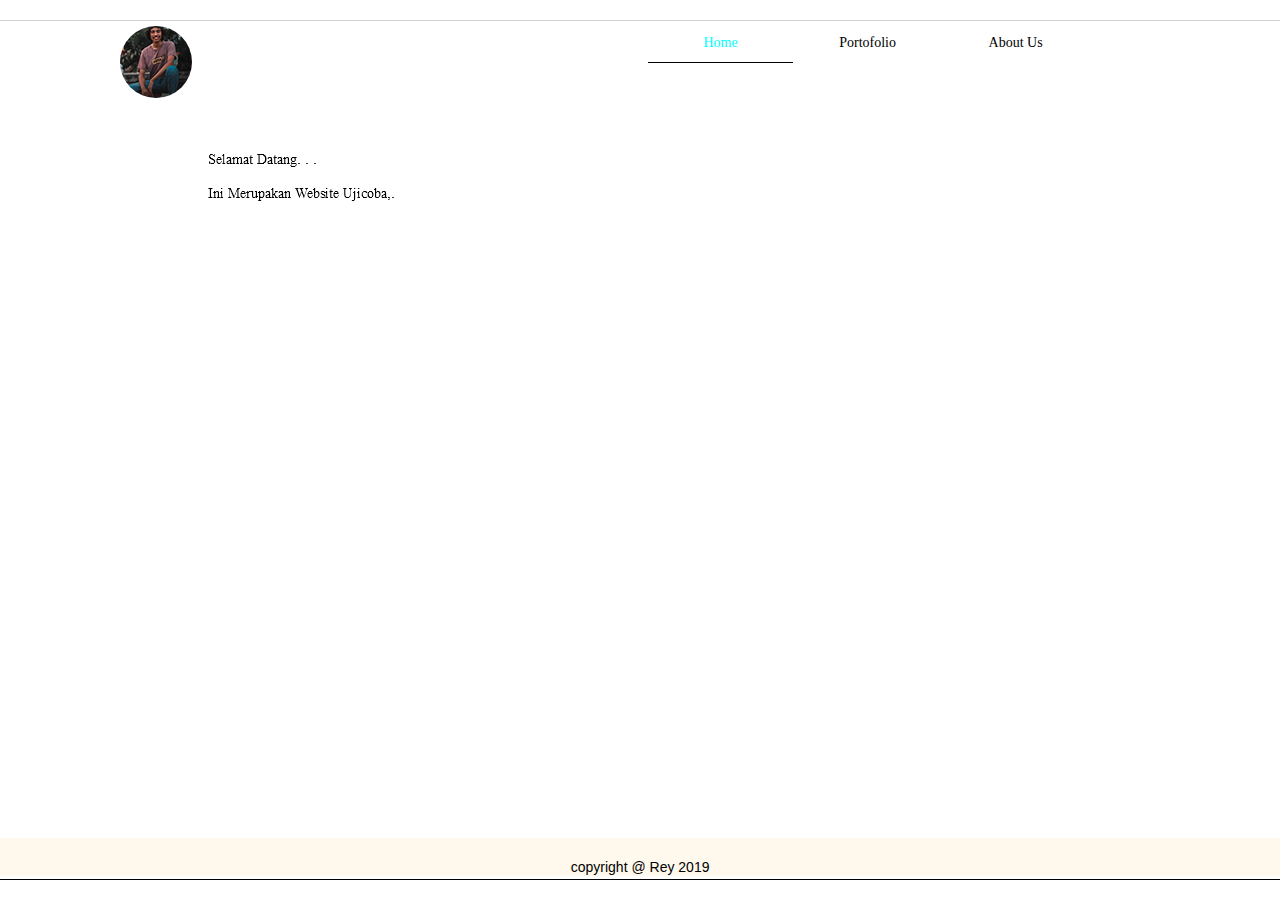
<file: index.html>
<!DOCTYPE html>
<html class="nojs html css_verticalspacer" lang="en-US">
 <head>

  <meta http-equiv="Content-type" content="text/html;charset=UTF-8"/>
  <meta name="generator" content="2018.0.0.379"/>
  <meta name="viewport" content="width=device-width, initial-scale=1.0"/>
  
  <script type="text/javascript">
   // Update the 'nojs'/'js' class on the html node
document.documentElement.className = document.documentElement.className.replace(/\bnojs\b/g, 'js');

// Check that all required assets are uploaded and up-to-date
if(typeof Muse == "undefined") window.Muse = {}; window.Muse.assets = {"required":["museutils.js", "museconfig.js", "jquery.watch.js", "jquery.musemenu.js", "require.js", "index.css"], "outOfDate":[]};
</script>
  
  <title>Home</title>
  <!-- CSS -->
  <link rel="stylesheet" type="text/css" href="css/site_global.css?crc=444006867"/>
  <link rel="stylesheet" type="text/css" href="css/master_a-master.css?crc=259464914"/>
  <link rel="stylesheet" type="text/css" href="css/index.css?crc=4186239112" id="pagesheet"/>
  <!-- Other scripts -->
  <script type="text/javascript">
   var __adobewebfontsappname__ = "muse";
</script>
  <!-- JS includes -->
  <script src="https://webfonts.creativecloud.com/cardo:n4:default.js" type="text/javascript"></script>
  <!--[if lt IE 9]>
  <script src="scripts/html5shiv.js?crc=4241844378" type="text/javascript"></script>
  <![endif]-->
   </head>
 <body>

  <div class="clearfix borderbox" id="page"><!-- group -->
   <div class="clearfix grpelem" id="pu94"><!-- column -->
    <div class="browser_width colelem" id="u94-bw">
     <div id="u94"><!-- simple frame --></div>
    </div>
    <div class="clearfix colelem" id="pu126"><!-- group -->
     <div class="rounded-corners clip_frame grpelem" id="u126" data-sizePolicy="fluidWidthHeight" data-pintopage="page_fixedLeft"><!-- image -->
      <img class="block" id="u126_img" src="images/2.png?crc=3918456437" alt="" data-heightwidthratio="1" data-image-width="72" data-image-height="72"/>
     </div>
     <nav class="MenuBar clearfix grpelem" id="menuu139"><!-- horizontal box -->
      <div class="MenuItemContainer clearfix grpelem" id="u147"><!-- vertical box -->
       <a class="nonblock nontext MenuItem MenuItemWithSubMenu MuseMenuActive borderbox rounded-corners transition clearfix colelem" id="u148" href="index.html"><!-- horizontal box --><div class="MenuItemLabel NoWrap clearfix grpelem" id="u149-4" data-muse-temp-textContainer-sizePolicy="true" data-muse-temp-textContainer-pinning="true"><!-- content --><p>Home</p></div></a>
      </div>
      <div class="MenuItemContainer clearfix grpelem" id="u270"><!-- vertical box -->
       <a class="nonblock nontext MenuItem MenuItemWithSubMenu borderbox rounded-corners transition clearfix colelem" id="u271" href="portofolio.html"><!-- horizontal box --><div class="MenuItemLabel NoWrap clearfix grpelem" id="u272-4" data-muse-temp-textContainer-sizePolicy="true" data-muse-temp-textContainer-pinning="true"><!-- content --><p>Portofolio</p></div></a>
      </div>
      <div class="MenuItemContainer clearfix grpelem" id="u303"><!-- vertical box -->
       <a class="nonblock nontext MenuItem MenuItemWithSubMenu borderbox rounded-corners transition clearfix colelem" id="u306" href="about-us.html"><!-- horizontal box --><div class="MenuItemLabel NoWrap clearfix grpelem" id="u309-4" data-muse-temp-textContainer-sizePolicy="true" data-muse-temp-textContainer-pinning="true"><!-- content --><p>About Us</p></div></a>
      </div>
     </nav>
    </div>
    <img class="colelem" id="u349-7" alt="Selamat Datang. . . Ini Merupakan Website Ujicoba,." src="images/u349-7.png?crc=4037392460" data-image-width="336"/><!-- rasterized frame -->
   </div>
   <div class="verticalspacer" data-offset-top="0" data-content-above-spacer="347" data-content-below-spacer="62" data-sizePolicy="fixed" data-pintopage="page_fixedLeft"></div>
   <div class="clearfix grpelem" id="pu337"><!-- column -->
    <div class="browser_width colelem" id="u337-bw">
     <div id="u337"><!-- group -->
      <div class="clearfix" id="u337_align_to_page">
       <div class="clearfix grpelem" id="u343-4" data-muse-temp-textContainer-sizePolicy="true" data-muse-temp-textContainer-pinning="true"><!-- content -->
        <p><span id="u343">copyright @ Rey 2019</span></p>
       </div>
      </div>
     </div>
    </div>
    <div class="browser_width colelem" id="u331-bw">
     <div id="u331"><!-- simple frame --></div>
    </div>
   </div>
  </div>
  <!-- Other scripts -->
  <script type="text/javascript">
   // Decide weather to suppress missing file error or not based on preference setting
var suppressMissingFileError = false
</script>
  <script type="text/javascript">
   window.Muse.assets.check=function(d){if(!window.Muse.assets.checked){window.Muse.assets.checked=!0;var b={},c=function(a,b){if(window.getComputedStyle){var c=window.getComputedStyle(a,null);return c&&c.getPropertyValue(b)||c&&c[b]||""}if(document.documentElement.currentStyle)return(c=a.currentStyle)&&c[b]||a.style&&a.style[b]||"";return""},a=function(a){if(a.match(/^rgb/))return a=a.replace(/\s+/g,"").match(/([\d\,]+)/gi)[0].split(","),(parseInt(a[0])<<16)+(parseInt(a[1])<<8)+parseInt(a[2]);if(a.match(/^\#/))return parseInt(a.substr(1),
16);return 0},g=function(g){for(var f=document.getElementsByTagName("link"),h=0;h<f.length;h++)if("text/css"==f[h].type){var i=(f[h].href||"").match(/\/?css\/([\w\-]+\.css)\?crc=(\d+)/);if(!i||!i[1]||!i[2])break;b[i[1]]=i[2]}f=document.createElement("div");f.className="version";f.style.cssText="display:none; width:1px; height:1px;";document.getElementsByTagName("body")[0].appendChild(f);for(h=0;h<Muse.assets.required.length;){var i=Muse.assets.required[h],l=i.match(/([\w\-\.]+)\.(\w+)$/),k=l&&l[1]?
l[1]:null,l=l&&l[2]?l[2]:null;switch(l.toLowerCase()){case "css":k=k.replace(/\W/gi,"_").replace(/^([^a-z])/gi,"_$1");f.className+=" "+k;k=a(c(f,"color"));l=a(c(f,"backgroundColor"));k!=0||l!=0?(Muse.assets.required.splice(h,1),"undefined"!=typeof b[i]&&(k!=b[i]>>>24||l!=(b[i]&16777215))&&Muse.assets.outOfDate.push(i)):h++;f.className="version";break;case "js":h++;break;default:throw Error("Unsupported file type: "+l);}}d?d().jquery!="1.8.3"&&Muse.assets.outOfDate.push("jquery-1.8.3.min.js"):Muse.assets.required.push("jquery-1.8.3.min.js");
f.parentNode.removeChild(f);if(Muse.assets.outOfDate.length||Muse.assets.required.length)f="Some files on the server may be missing or incorrect. Clear browser cache and try again. If the problem persists please contact website author.",g&&Muse.assets.outOfDate.length&&(f+="\nOut of date: "+Muse.assets.outOfDate.join(",")),g&&Muse.assets.required.length&&(f+="\nMissing: "+Muse.assets.required.join(",")),suppressMissingFileError?(f+="\nUse SuppressMissingFileError key in AppPrefs.xml to show missing file error pop up.",console.log(f)):alert(f)};location&&location.search&&location.search.match&&location.search.match(/muse_debug/gi)?
setTimeout(function(){g(!0)},5E3):g()}};
var muse_init=function(){require.config({baseUrl:""});require(["jquery","museutils","whatinput","jquery.watch","jquery.musemenu"],function(d){var $ = d;$(document).ready(function(){try{
window.Muse.assets.check($);/* body */
Muse.Utils.transformMarkupToFixBrowserProblemsPreInit();/* body */
Muse.Utils.prepHyperlinks(true);/* body */
Muse.Utils.resizeHeight('.browser_width');/* resize height */
Muse.Utils.requestAnimationFrame(function() { $('body').addClass('initialized'); });/* mark body as initialized */
Muse.Utils.makeButtonsVisibleAfterSettingMinWidth();/* body */
Muse.Utils.initWidget('.MenuBar', ['#bp_infinity'], function(elem) { return $(elem).museMenu(); });/* unifiedNavBar */
Muse.Utils.fullPage('#page');/* 100% height page */
Muse.Utils.showWidgetsWhenReady();/* body */
Muse.Utils.transformMarkupToFixBrowserProblems();/* body */
}catch(b){if(b&&"function"==typeof b.notify?b.notify():Muse.Assert.fail("Error calling selector function: "+b),false)throw b;}})})};

</script>
  <!-- RequireJS script -->
  <script src="scripts/require.js?crc=4157109226" type="text/javascript" async data-main="scripts/museconfig.js?crc=380897831" onload="if (requirejs) requirejs.onError = function(requireType, requireModule) { if (requireType && requireType.toString && requireType.toString().indexOf && 0 <= requireType.toString().indexOf('#scripterror')) window.Muse.assets.check(); }" onerror="window.Muse.assets.check();"></script>
   </body>
</html>
</file>
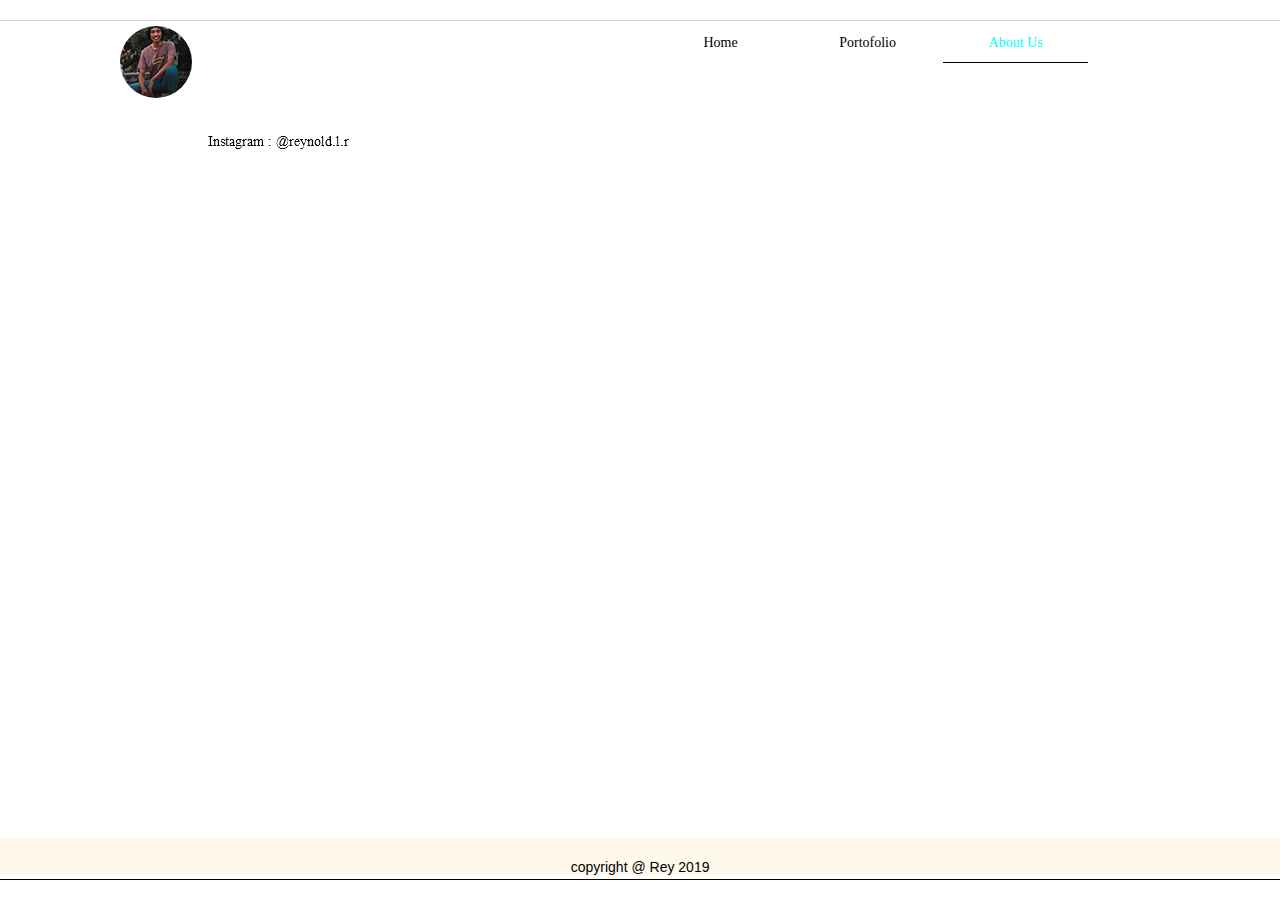
<file: about-us.html>
<!DOCTYPE html>
<html class="nojs html css_verticalspacer" lang="en-US">
 <head>

  <meta http-equiv="Content-type" content="text/html;charset=UTF-8"/>
  <meta name="generator" content="2018.0.0.379"/>
  <meta name="viewport" content="width=device-width, initial-scale=1.0"/>
  
  <script type="text/javascript">
   // Update the 'nojs'/'js' class on the html node
document.documentElement.className = document.documentElement.className.replace(/\bnojs\b/g, 'js');

// Check that all required assets are uploaded and up-to-date
if(typeof Muse == "undefined") window.Muse = {}; window.Muse.assets = {"required":["museutils.js", "museconfig.js", "jquery.watch.js", "jquery.musemenu.js", "require.js", "about-us.css"], "outOfDate":[]};
</script>
  
  <title>About Us</title>
  <!-- CSS -->
  <link rel="stylesheet" type="text/css" href="css/site_global.css?crc=444006867"/>
  <link rel="stylesheet" type="text/css" href="css/master_a-master.css?crc=259464914"/>
  <link rel="stylesheet" type="text/css" href="css/about-us.css?crc=481829493" id="pagesheet"/>
  <!-- Other scripts -->
  <script type="text/javascript">
   var __adobewebfontsappname__ = "muse";
</script>
  <!-- JS includes -->
  <script src="https://webfonts.creativecloud.com/cardo:n4:default.js" type="text/javascript"></script>
  <!--[if lt IE 9]>
  <script src="scripts/html5shiv.js?crc=4241844378" type="text/javascript"></script>
  <![endif]-->
   </head>
 <body>

  <div class="clearfix borderbox" id="page"><!-- group -->
   <div class="clearfix grpelem" id="pu94"><!-- column -->
    <div class="browser_width colelem" id="u94-bw">
     <div id="u94"><!-- simple frame --></div>
    </div>
    <div class="clearfix colelem" id="pu126"><!-- group -->
     <div class="clip_frame grpelem" id="u126" data-sizePolicy="fluidWidthHeight" data-pintopage="page_fixedLeft"><!-- image -->
      <img class="block" id="u126_img" src="images/2.png?crc=3918456437" alt="" data-heightwidthratio="1" data-image-width="72" data-image-height="72"/>
     </div>
     <nav class="MenuBar clearfix grpelem" id="menuu139"><!-- horizontal box -->
      <div class="MenuItemContainer clearfix grpelem" id="u147"><!-- vertical box -->
       <a class="nonblock nontext MenuItem MenuItemWithSubMenu borderbox transition clearfix colelem" id="u148" href="index.html"><!-- horizontal box --><div class="MenuItemLabel NoWrap clearfix grpelem" id="u149-4" data-muse-temp-textContainer-sizePolicy="true" data-muse-temp-textContainer-pinning="true"><!-- content --><p>Home</p></div></a>
      </div>
      <div class="MenuItemContainer clearfix grpelem" id="u270"><!-- vertical box -->
       <a class="nonblock nontext MenuItem MenuItemWithSubMenu borderbox transition clearfix colelem" id="u271" href="portofolio.html"><!-- horizontal box --><div class="MenuItemLabel NoWrap clearfix grpelem" id="u272-4" data-muse-temp-textContainer-sizePolicy="true" data-muse-temp-textContainer-pinning="true"><!-- content --><p>Portofolio</p></div></a>
      </div>
      <div class="MenuItemContainer clearfix grpelem" id="u303"><!-- vertical box -->
       <a class="nonblock nontext MenuItem MenuItemWithSubMenu MuseMenuActive borderbox transition clearfix colelem" id="u306" href="about-us.html"><!-- horizontal box --><div class="MenuItemLabel NoWrap clearfix grpelem" id="u309-4" data-muse-temp-textContainer-sizePolicy="true" data-muse-temp-textContainer-pinning="true"><!-- content --><p>About Us</p></div></a>
      </div>
     </nav>
    </div>
    <img class="colelem" id="u369-5" alt="Instagram : @reynold.l.r" src="images/u369-5.png?crc=3937892949" data-image-width="248"/><!-- rasterized frame -->
   </div>
   <div class="verticalspacer" data-offset-top="259" data-content-above-spacer="259" data-content-below-spacer="62" data-sizePolicy="fixed" data-pintopage="page_fixedLeft"></div>
   <div class="clearfix grpelem" id="pu337"><!-- column -->
    <div class="browser_width colelem" id="u337-bw">
     <div id="u337"><!-- group -->
      <div class="clearfix" id="u337_align_to_page">
       <div class="clearfix grpelem" id="u343-4" data-muse-temp-textContainer-sizePolicy="true" data-muse-temp-textContainer-pinning="true"><!-- content -->
        <p><span id="u343">copyright @ Rey 2019</span></p>
       </div>
      </div>
     </div>
    </div>
    <div class="browser_width colelem" id="u331-bw">
     <div id="u331"><!-- simple frame --></div>
    </div>
   </div>
  </div>
  <!-- Other scripts -->
  <script type="text/javascript">
   // Decide weather to suppress missing file error or not based on preference setting
var suppressMissingFileError = false
</script>
  <script type="text/javascript">
   window.Muse.assets.check=function(d){if(!window.Muse.assets.checked){window.Muse.assets.checked=!0;var b={},c=function(a,b){if(window.getComputedStyle){var c=window.getComputedStyle(a,null);return c&&c.getPropertyValue(b)||c&&c[b]||""}if(document.documentElement.currentStyle)return(c=a.currentStyle)&&c[b]||a.style&&a.style[b]||"";return""},a=function(a){if(a.match(/^rgb/))return a=a.replace(/\s+/g,"").match(/([\d\,]+)/gi)[0].split(","),(parseInt(a[0])<<16)+(parseInt(a[1])<<8)+parseInt(a[2]);if(a.match(/^\#/))return parseInt(a.substr(1),
16);return 0},g=function(g){for(var f=document.getElementsByTagName("link"),h=0;h<f.length;h++)if("text/css"==f[h].type){var i=(f[h].href||"").match(/\/?css\/([\w\-]+\.css)\?crc=(\d+)/);if(!i||!i[1]||!i[2])break;b[i[1]]=i[2]}f=document.createElement("div");f.className="version";f.style.cssText="display:none; width:1px; height:1px;";document.getElementsByTagName("body")[0].appendChild(f);for(h=0;h<Muse.assets.required.length;){var i=Muse.assets.required[h],l=i.match(/([\w\-\.]+)\.(\w+)$/),k=l&&l[1]?
l[1]:null,l=l&&l[2]?l[2]:null;switch(l.toLowerCase()){case "css":k=k.replace(/\W/gi,"_").replace(/^([^a-z])/gi,"_$1");f.className+=" "+k;k=a(c(f,"color"));l=a(c(f,"backgroundColor"));k!=0||l!=0?(Muse.assets.required.splice(h,1),"undefined"!=typeof b[i]&&(k!=b[i]>>>24||l!=(b[i]&16777215))&&Muse.assets.outOfDate.push(i)):h++;f.className="version";break;case "js":h++;break;default:throw Error("Unsupported file type: "+l);}}d?d().jquery!="1.8.3"&&Muse.assets.outOfDate.push("jquery-1.8.3.min.js"):Muse.assets.required.push("jquery-1.8.3.min.js");
f.parentNode.removeChild(f);if(Muse.assets.outOfDate.length||Muse.assets.required.length)f="Some files on the server may be missing or incorrect. Clear browser cache and try again. If the problem persists please contact website author.",g&&Muse.assets.outOfDate.length&&(f+="\nOut of date: "+Muse.assets.outOfDate.join(",")),g&&Muse.assets.required.length&&(f+="\nMissing: "+Muse.assets.required.join(",")),suppressMissingFileError?(f+="\nUse SuppressMissingFileError key in AppPrefs.xml to show missing file error pop up.",console.log(f)):alert(f)};location&&location.search&&location.search.match&&location.search.match(/muse_debug/gi)?
setTimeout(function(){g(!0)},5E3):g()}};
var muse_init=function(){require.config({baseUrl:""});require(["jquery","museutils","whatinput","jquery.watch","jquery.musemenu"],function(d){var $ = d;$(document).ready(function(){try{
window.Muse.assets.check($);/* body */
Muse.Utils.transformMarkupToFixBrowserProblemsPreInit();/* body */
Muse.Utils.prepHyperlinks(true);/* body */
Muse.Utils.resizeHeight('.browser_width');/* resize height */
Muse.Utils.requestAnimationFrame(function() { $('body').addClass('initialized'); });/* mark body as initialized */
Muse.Utils.makeButtonsVisibleAfterSettingMinWidth();/* body */
Muse.Utils.initWidget('.MenuBar', ['#bp_infinity'], function(elem) { return $(elem).museMenu(); });/* unifiedNavBar */
Muse.Utils.fullPage('#page');/* 100% height page */
Muse.Utils.showWidgetsWhenReady();/* body */
Muse.Utils.transformMarkupToFixBrowserProblems();/* body */
}catch(b){if(b&&"function"==typeof b.notify?b.notify():Muse.Assert.fail("Error calling selector function: "+b),false)throw b;}})})};

</script>
  <!-- RequireJS script -->
  <script src="scripts/require.js?crc=4157109226" type="text/javascript" async data-main="scripts/museconfig.js?crc=380897831" onload="if (requirejs) requirejs.onError = function(requireType, requireModule) { if (requireType && requireType.toString && requireType.toString().indexOf && 0 <= requireType.toString().indexOf('#scripterror')) window.Muse.assets.check(); }" onerror="window.Muse.assets.check();"></script>
   </body>
</html>
</file>
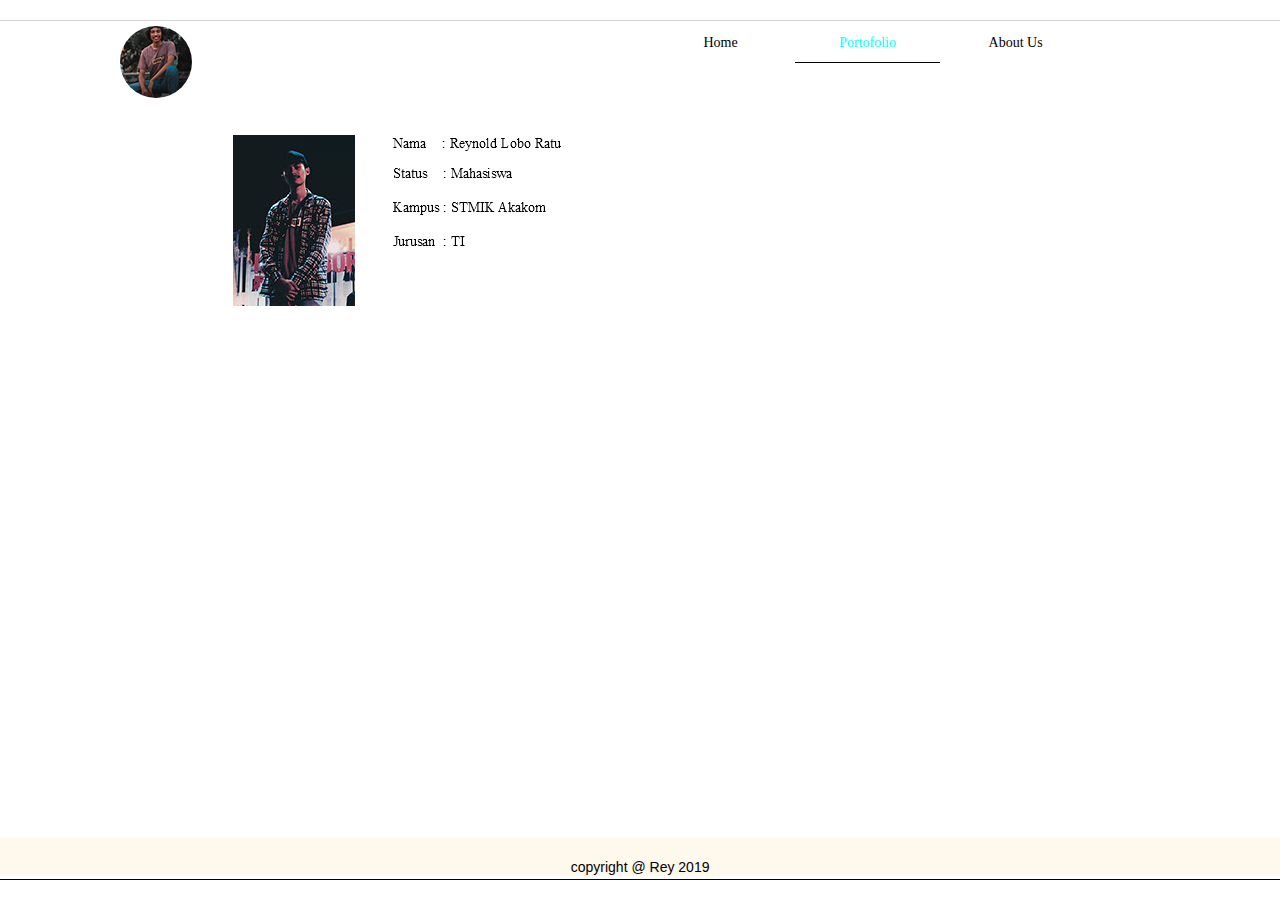
<file: portofolio.html>
<!DOCTYPE html>
<html class="nojs html css_verticalspacer" lang="en-US">
 <head>

  <meta http-equiv="Content-type" content="text/html;charset=UTF-8"/>
  <meta name="generator" content="2018.0.0.379"/>
  <meta name="viewport" content="width=device-width, initial-scale=1.0"/>
  
  <script type="text/javascript">
   // Update the 'nojs'/'js' class on the html node
document.documentElement.className = document.documentElement.className.replace(/\bnojs\b/g, 'js');

// Check that all required assets are uploaded and up-to-date
if(typeof Muse == "undefined") window.Muse = {}; window.Muse.assets = {"required":["museutils.js", "museconfig.js", "jquery.watch.js", "jquery.musemenu.js", "require.js", "portofolio.css"], "outOfDate":[]};
</script>
  
  <title>Portofolio</title>
  <!-- CSS -->
  <link rel="stylesheet" type="text/css" href="css/site_global.css?crc=444006867"/>
  <link rel="stylesheet" type="text/css" href="css/master_a-master.css?crc=259464914"/>
  <link rel="stylesheet" type="text/css" href="css/portofolio.css?crc=4207890109" id="pagesheet"/>
  <!-- Other scripts -->
  <script type="text/javascript">
   var __adobewebfontsappname__ = "muse";
</script>
  <!-- JS includes -->
  <script src="https://webfonts.creativecloud.com/cardo:n4:default.js" type="text/javascript"></script>
  <!--[if lt IE 9]>
  <script src="scripts/html5shiv.js?crc=4241844378" type="text/javascript"></script>
  <![endif]-->
   </head>
 <body>

  <div class="clearfix borderbox" id="page"><!-- group -->
   <div class="clearfix grpelem" id="pu94"><!-- column -->
    <div class="browser_width colelem" id="u94-bw">
     <div id="u94"><!-- simple frame --></div>
    </div>
    <div class="clearfix colelem" id="pu126"><!-- group -->
     <div class="clip_frame grpelem" id="u126" data-sizePolicy="fluidWidthHeight" data-pintopage="page_fixedLeft"><!-- image -->
      <img class="block" id="u126_img" src="images/2.png?crc=3918456437" alt="" data-heightwidthratio="1" data-image-width="72" data-image-height="72"/>
     </div>
     <nav class="MenuBar clearfix grpelem" id="menuu139"><!-- horizontal box -->
      <div class="MenuItemContainer clearfix grpelem" id="u147"><!-- vertical box -->
       <a class="nonblock nontext MenuItem MenuItemWithSubMenu borderbox transition clearfix colelem" id="u148" href="index.html"><!-- horizontal box --><div class="MenuItemLabel NoWrap clearfix grpelem" id="u149-4" data-muse-temp-textContainer-sizePolicy="true" data-muse-temp-textContainer-pinning="true"><!-- content --><p>Home</p></div></a>
      </div>
      <div class="MenuItemContainer clearfix grpelem" id="u270"><!-- vertical box -->
       <a class="nonblock nontext MenuItem MenuItemWithSubMenu MuseMenuActive borderbox transition clearfix colelem" id="u271" href="portofolio.html"><!-- horizontal box --><div class="MenuItemLabel NoWrap clearfix grpelem" id="u272-4" data-muse-temp-textContainer-sizePolicy="true" data-muse-temp-textContainer-pinning="true"><!-- content --><p>Portofolio</p></div></a>
      </div>
      <div class="MenuItemContainer clearfix grpelem" id="u303"><!-- vertical box -->
       <a class="nonblock nontext MenuItem MenuItemWithSubMenu borderbox transition clearfix colelem" id="u306" href="about-us.html"><!-- horizontal box --><div class="MenuItemLabel NoWrap clearfix grpelem" id="u309-4" data-muse-temp-textContainer-sizePolicy="true" data-muse-temp-textContainer-pinning="true"><!-- content --><p>About Us</p></div></a>
      </div>
     </nav>
    </div>
    <div class="clearfix colelem" id="pu352"><!-- group -->
     <div class="clip_frame grpelem" id="u352"><!-- image -->
      <img class="block" id="u352_img" src="images/img_5927rtey.jpg?crc=3811612369" alt="" data-heightwidthratio="1.401639344262295" data-image-width="122" data-image-height="171"/>
     </div>
     <img class="grpelem" id="u365-13" alt="Nama : Reynold Lobo Ratu Status : Mahasiswa Kampus : STMIK Akakom Jurusan : TI" src="images/u365-13.png?crc=341446044" data-image-width="265"/><!-- rasterized frame -->
    </div>
   </div>
   <div class="verticalspacer" data-offset-top="305" data-content-above-spacer="305" data-content-below-spacer="62" data-sizePolicy="fixed" data-pintopage="page_fixedLeft"></div>
   <div class="clearfix grpelem" id="pu337"><!-- column -->
    <div class="browser_width colelem" id="u337-bw">
     <div id="u337"><!-- group -->
      <div class="clearfix" id="u337_align_to_page">
       <div class="clearfix grpelem" id="u343-4" data-muse-temp-textContainer-sizePolicy="true" data-muse-temp-textContainer-pinning="true"><!-- content -->
        <p><span id="u343">copyright @ Rey 2019</span></p>
       </div>
      </div>
     </div>
    </div>
    <div class="browser_width colelem" id="u331-bw">
     <div id="u331"><!-- simple frame --></div>
    </div>
   </div>
  </div>
  <!-- Other scripts -->
  <script type="text/javascript">
   // Decide weather to suppress missing file error or not based on preference setting
var suppressMissingFileError = false
</script>
  <script type="text/javascript">
   window.Muse.assets.check=function(d){if(!window.Muse.assets.checked){window.Muse.assets.checked=!0;var b={},c=function(a,b){if(window.getComputedStyle){var c=window.getComputedStyle(a,null);return c&&c.getPropertyValue(b)||c&&c[b]||""}if(document.documentElement.currentStyle)return(c=a.currentStyle)&&c[b]||a.style&&a.style[b]||"";return""},a=function(a){if(a.match(/^rgb/))return a=a.replace(/\s+/g,"").match(/([\d\,]+)/gi)[0].split(","),(parseInt(a[0])<<16)+(parseInt(a[1])<<8)+parseInt(a[2]);if(a.match(/^\#/))return parseInt(a.substr(1),
16);return 0},g=function(g){for(var f=document.getElementsByTagName("link"),h=0;h<f.length;h++)if("text/css"==f[h].type){var i=(f[h].href||"").match(/\/?css\/([\w\-]+\.css)\?crc=(\d+)/);if(!i||!i[1]||!i[2])break;b[i[1]]=i[2]}f=document.createElement("div");f.className="version";f.style.cssText="display:none; width:1px; height:1px;";document.getElementsByTagName("body")[0].appendChild(f);for(h=0;h<Muse.assets.required.length;){var i=Muse.assets.required[h],l=i.match(/([\w\-\.]+)\.(\w+)$/),k=l&&l[1]?
l[1]:null,l=l&&l[2]?l[2]:null;switch(l.toLowerCase()){case "css":k=k.replace(/\W/gi,"_").replace(/^([^a-z])/gi,"_$1");f.className+=" "+k;k=a(c(f,"color"));l=a(c(f,"backgroundColor"));k!=0||l!=0?(Muse.assets.required.splice(h,1),"undefined"!=typeof b[i]&&(k!=b[i]>>>24||l!=(b[i]&16777215))&&Muse.assets.outOfDate.push(i)):h++;f.className="version";break;case "js":h++;break;default:throw Error("Unsupported file type: "+l);}}d?d().jquery!="1.8.3"&&Muse.assets.outOfDate.push("jquery-1.8.3.min.js"):Muse.assets.required.push("jquery-1.8.3.min.js");
f.parentNode.removeChild(f);if(Muse.assets.outOfDate.length||Muse.assets.required.length)f="Some files on the server may be missing or incorrect. Clear browser cache and try again. If the problem persists please contact website author.",g&&Muse.assets.outOfDate.length&&(f+="\nOut of date: "+Muse.assets.outOfDate.join(",")),g&&Muse.assets.required.length&&(f+="\nMissing: "+Muse.assets.required.join(",")),suppressMissingFileError?(f+="\nUse SuppressMissingFileError key in AppPrefs.xml to show missing file error pop up.",console.log(f)):alert(f)};location&&location.search&&location.search.match&&location.search.match(/muse_debug/gi)?
setTimeout(function(){g(!0)},5E3):g()}};
var muse_init=function(){require.config({baseUrl:""});require(["jquery","museutils","whatinput","jquery.watch","jquery.musemenu"],function(d){var $ = d;$(document).ready(function(){try{
window.Muse.assets.check($);/* body */
Muse.Utils.transformMarkupToFixBrowserProblemsPreInit();/* body */
Muse.Utils.prepHyperlinks(true);/* body */
Muse.Utils.resizeHeight('.browser_width');/* resize height */
Muse.Utils.requestAnimationFrame(function() { $('body').addClass('initialized'); });/* mark body as initialized */
Muse.Utils.makeButtonsVisibleAfterSettingMinWidth();/* body */
Muse.Utils.initWidget('.MenuBar', ['#bp_infinity'], function(elem) { return $(elem).museMenu(); });/* unifiedNavBar */
Muse.Utils.fullPage('#page');/* 100% height page */
Muse.Utils.showWidgetsWhenReady();/* body */
Muse.Utils.transformMarkupToFixBrowserProblems();/* body */
}catch(b){if(b&&"function"==typeof b.notify?b.notify():Muse.Assert.fail("Error calling selector function: "+b),false)throw b;}})})};

</script>
  <!-- RequireJS script -->
  <script src="scripts/require.js?crc=4157109226" type="text/javascript" async data-main="scripts/museconfig.js?crc=380897831" onload="if (requirejs) requirejs.onError = function(requireType, requireModule) { if (requireType && requireType.toString && requireType.toString().indexOf && 0 <= requireType.toString().indexOf('#scripterror')) window.Muse.assets.check(); }" onerror="window.Muse.assets.check();"></script>
   </body>
</html>
</file>
<file: css/site_global.css>
html{min-height:100%;min-width:100%;-ms-text-size-adjust:none;}body,div,dl,dt,dd,ul,ol,li,nav,h1,h2,h3,h4,h5,h6,pre,code,form,fieldset,legend,input,button,textarea,p,blockquote,th,td,a{margin:0px;padding:0px;border-width:0px;border-style:solid;border-color:transparent;-webkit-transform-origin:left top;-ms-transform-origin:left top;-o-transform-origin:left top;transform-origin:left top;background-repeat:no-repeat;}button.submit-btn{-moz-box-sizing:content-box;-webkit-box-sizing:content-box;box-sizing:content-box;}.transition{-webkit-transition-property:background-image,background-position,background-color,border-color,border-radius,color,font-size,font-style,font-weight,letter-spacing,line-height,text-align,box-shadow,text-shadow,opacity;transition-property:background-image,background-position,background-color,border-color,border-radius,color,font-size,font-style,font-weight,letter-spacing,line-height,text-align,box-shadow,text-shadow,opacity;}.transition *{-webkit-transition:inherit;transition:inherit;}table{border-collapse:collapse;border-spacing:0px;}fieldset,img{border:0px;border-style:solid;-webkit-transform-origin:left top;-ms-transform-origin:left top;-o-transform-origin:left top;transform-origin:left top;}address,caption,cite,code,dfn,em,strong,th,var,optgroup{font-style:inherit;font-weight:inherit;}del,ins{text-decoration:none;}li{list-style:none;}caption,th{text-align:left;}h1,h2,h3,h4,h5,h6{font-size:100%;font-weight:inherit;}input,button,textarea,select,optgroup,option{font-family:inherit;font-size:inherit;font-style:inherit;font-weight:inherit;}.form-grp input,.form-grp textarea{-webkit-appearance:none;-webkit-border-radius:0;}body{font-family:Arial, Helvetica Neue, Helvetica, sans-serif;text-align:left;font-size:14px;line-height:17px;word-wrap:break-word;text-rendering:optimizeLegibility;-moz-font-feature-settings:'liga';-ms-font-feature-settings:'liga';-webkit-font-feature-settings:'liga';font-feature-settings:'liga';}a:link{color:#0000FF;text-decoration:underline;}a:visited{color:#800080;text-decoration:underline;}a:hover{color:#0000FF;text-decoration:underline;}a:active{color:#EE0000;text-decoration:underline;}a.nontext{color:black;text-decoration:none;font-style:normal;font-weight:normal;}.normal_text{color:#000000;direction:ltr;font-family:Arial, Helvetica Neue, Helvetica, sans-serif;font-size:14px;font-style:normal;font-weight:normal;letter-spacing:0px;line-height:17px;text-align:left;text-decoration:none;text-indent:0px;text-transform:none;vertical-align:0px;padding:0px;}.list0 li:before{position:absolute;right:100%;letter-spacing:0px;text-decoration:none;font-weight:normal;font-style:normal;}.rtl-list li:before{right:auto;left:100%;}.nls-None > li:before,.nls-None .list3 > li:before,.nls-None .list6 > li:before{margin-right:6px;content:'•';}.nls-None .list1 > li:before,.nls-None .list4 > li:before,.nls-None .list7 > li:before{margin-right:6px;content:'○';}.nls-None,.nls-None .list1,.nls-None .list2,.nls-None .list3,.nls-None .list4,.nls-None .list5,.nls-None .list6,.nls-None .list7,.nls-None .list8{padding-left:34px;}.nls-None.rtl-list,.nls-None .list1.rtl-list,.nls-None .list2.rtl-list,.nls-None .list3.rtl-list,.nls-None .list4.rtl-list,.nls-None .list5.rtl-list,.nls-None .list6.rtl-list,.nls-None .list7.rtl-list,.nls-None .list8.rtl-list{padding-left:0px;padding-right:34px;}.nls-None .list2 > li:before,.nls-None .list5 > li:before,.nls-None .list8 > li:before{margin-right:6px;content:'-';}.nls-None.rtl-list > li:before,.nls-None .list1.rtl-list > li:before,.nls-None .list2.rtl-list > li:before,.nls-None .list3.rtl-list > li:before,.nls-None .list4.rtl-list > li:before,.nls-None .list5.rtl-list > li:before,.nls-None .list6.rtl-list > li:before,.nls-None .list7.rtl-list > li:before,.nls-None .list8.rtl-list > li:before{margin-right:0px;margin-left:6px;}.TabbedPanelsTab{white-space:nowrap;}.MenuBar .MenuBarView,.MenuBar .SubMenuView{display:block;list-style:none;}.MenuBar .SubMenu{display:none;position:absolute;}.NoWrap{white-space:nowrap;word-wrap:normal;}.rootelem{margin-left:auto;margin-right:auto;}.colelem{display:inline;float:left;clear:both;}.clearfix:after{content:"\0020";visibility:hidden;display:block;height:0px;clear:both;}*:first-child+html .clearfix{zoom:1;}.clip_frame{overflow:hidden;}.popup_anchor{position:relative;width:0px;height:0px;}.allow_click_through *{pointer-events:auto;}.popup_element{z-index:100000;}.svg{display:block;vertical-align:top;}span.wrap{content:'';clear:left;display:block;}span.actAsInlineDiv{display:inline-block;}.position_content,.excludeFromNormalFlow{float:left;}.preload_images{position:absolute;overflow:hidden;left:-9999px;top:-9999px;height:1px;width:1px;}.preload{height:1px;width:1px;}.animateStates{-webkit-transition:0.3s ease-in-out;-moz-transition:0.3s ease-in-out;-o-transition:0.3s ease-in-out;transition:0.3s ease-in-out;}[data-whatinput="mouse"] *:focus,[data-whatinput="touch"] *:focus,input:focus,textarea:focus{outline:none;}textarea{resize:none;overflow:auto;}.allow_click_through,.fld-prompt{pointer-events:none;}.wrapped-input{position:absolute;top:0px;left:0px;background:transparent;border:none;}.submit-btn{z-index:50000;cursor:pointer;}.anchor_item{width:22px;height:18px;}.MenuBar .SubMenuVisible,.MenuBarVertical .SubMenuVisible,.MenuBar .SubMenu .SubMenuVisible,.popup_element.Active,span.actAsPara,.actAsDiv,a.nonblock.nontext,img.block{display:block;}.widget_invisible,.js .invi,.js .mse_pre_init{visibility:hidden;}.ose_ei{visibility:hidden;z-index:0;}.no_vert_scroll{overflow-y:hidden;}.always_vert_scroll{overflow-y:scroll;}.always_horz_scroll{overflow-x:scroll;}.fullscreen{overflow:hidden;left:0px;top:0px;position:fixed;height:100%;width:100%;-moz-box-sizing:border-box;-webkit-box-sizing:border-box;-ms-box-sizing:border-box;box-sizing:border-box;}.fullwidth{position:absolute;}.borderbox{-moz-box-sizing:border-box;-webkit-box-sizing:border-box;-ms-box-sizing:border-box;box-sizing:border-box;}.scroll_wrapper{position:absolute;overflow:auto;left:0px;right:0px;top:0px;bottom:0px;padding-top:0px;padding-bottom:0px;margin-top:0px;margin-bottom:0px;}.browser_width > *{position:absolute;left:0px;right:0px;}.grpelem,.accordion_wrapper{display:inline;float:left;}.fld-checkbox input[type=checkbox],.fld-radiobutton input[type=radio]{position:absolute;overflow:hidden;clip:rect(0px, 0px, 0px, 0px);height:1px;width:1px;margin:-1px;padding:0px;border:0px;}.fld-checkbox input[type=checkbox] + label,.fld-radiobutton input[type=radio] + label{display:inline-block;background-repeat:no-repeat;cursor:pointer;float:left;width:100%;height:100%;}.pointer_cursor,.fld-recaptcha-mode,.fld-recaptcha-refresh,.fld-recaptcha-help{cursor:pointer;}p,h1,h2,h3,h4,h5,h6,ol,ul,span.actAsPara{max-height:1000000px;}.superscript{vertical-align:super;font-size:66%;line-height:0px;}.subscript{vertical-align:sub;font-size:66%;line-height:0px;}.horizontalSlideShow{-ms-touch-action:pan-y;touch-action:pan-y;}.verticalSlideShow{-ms-touch-action:pan-x;touch-action:pan-x;}.colelem100,.verticalspacer{clear:both;}.list0 li,.MenuBar .MenuItemContainer,.SlideShowContentPanel .fullscreen img,.css_verticalspacer .verticalspacer{position:relative;}.popup_element.Inactive,.js .disn,.js .an_invi,.hidden,.breakpoint{display:none;}#muse_css_mq{position:absolute;display:none;background-color:#FFFFFE;}.fluid_height_spacer{width:0.01px;}.muse_check_css{display:none;position:fixed;}@media screen and (-webkit-min-device-pixel-ratio:0){body{text-rendering:auto;}}
</file>
<file: css/master_a-master.css>
#u94{border-style:solid;border-color:#D3D3D3;background-color:transparent;border-width:0px 0px 1px;}#u126{background-color:transparent;border-radius:50%;}#menuu139{border-width:0px;border-color:transparent;background-color:transparent;}#u148{-webkit-transition-duration:0s;-webkit-transition-delay:0s;transition-duration:0s;transition-delay:0s;background-image:url("../images/blank.gif?crc=4208392903");background-color:transparent;}#u148:hover{-webkit-transition-duration:0s;-webkit-transition-delay:0s;transition-duration:0s;transition-delay:0s;border-width:0px;background-color:#D3D3D3;border-radius:70px;}#u148:active{-webkit-transition-duration:0.4s;-webkit-transition-delay:0s;-webkit-transition-timing-function:ease;transition-duration:0.4s;transition-delay:0s;transition-timing-function:ease;border-width:0px;background-color:#D3D3D3;border-radius:27px;}#u149-4{border-width:0px;border-color:transparent;background-color:transparent;color:#000000;text-align:center;font-family:cardo, serif;font-weight:400;}#u271{-webkit-transition-duration:0s;-webkit-transition-delay:0s;transition-duration:0s;transition-delay:0s;background-image:url("../images/blank.gif?crc=4208392903");background-color:transparent;}#u271:hover{-webkit-transition-duration:0s;-webkit-transition-delay:0s;transition-duration:0s;transition-delay:0s;border-width:0px;background-color:#D3D3D3;border-radius:70px;}#u271:active{-webkit-transition-duration:0.4s;-webkit-transition-delay:0s;-webkit-transition-timing-function:ease;transition-duration:0.4s;transition-delay:0s;transition-timing-function:ease;border-width:0px;background-color:#D3D3D3;border-radius:27px;}#u272-4{border-width:0px;border-color:transparent;background-color:transparent;color:#000000;text-align:center;font-family:cardo, serif;font-weight:400;}#u147,#u270,#u303{background-color:transparent;}#u306{-webkit-transition-duration:0s;-webkit-transition-delay:0s;transition-duration:0s;transition-delay:0s;background-image:url("../images/blank.gif?crc=4208392903");background-color:transparent;}#u306:hover{-webkit-transition-duration:0s;-webkit-transition-delay:0s;transition-duration:0s;transition-delay:0s;border-width:0px;background-color:#D3D3D3;border-radius:70px;}#u306:active{-webkit-transition-duration:0.4s;-webkit-transition-delay:0s;-webkit-transition-timing-function:ease;transition-duration:0.4s;transition-delay:0s;transition-timing-function:ease;border-width:0px;background-color:#D3D3D3;border-radius:27px;}#u148.MuseMenuActive,#u271.MuseMenuActive,#u306.MuseMenuActive{-webkit-transition-duration:0s;-webkit-transition-delay:0s;transition-duration:0s;transition-delay:0s;border-style:solid;border-color:#000000;background-color:transparent;border-radius:0px;border-width:0px 0px 1px;}#u309-4{border-width:0px;border-color:transparent;background-color:transparent;color:#000000;text-align:center;font-family:cardo, serif;font-weight:400;}#u148.MuseMenuActive #u149-4 p,#u271.MuseMenuActive #u272-4 p,#u306.MuseMenuActive #u309-4 p{color:#00FFFF;visibility:inherit;}.MenuItem{cursor:pointer;}#u337{background-color:#FFF8EC;}#u337_align_to_page{max-width:1080px;}#u343-4{background-color:transparent;text-align:center;}#u343{text-align:center;}#u331{border-style:solid;border-color:#000000;background-color:transparent;border-width:1px 0px 0px;}
</file>
<file: css/index.css>
.version.index{color:#0000F9;background-color:#84F088;}#page{z-index:1;min-height:500px;background-image:none;border-width:0px;border-color:#000000;background-color:transparent;width:100%;max-width:1080px;margin-left:auto;margin-right:auto;}#pu94{z-index:2;margin-right:-10000px;width:100%;}#u94{z-index:2;height:20px;}.js body{visibility:hidden;}.js body.initialized{visibility:visible;}#u94-bw{z-index:2;height:20px;left:0px;margin-left:0px;}#pu126{z-index:3;margin-top:3px;width:89.63%;}#u126{z-index:3;position:relative;margin-right:-10000px;margin-top:2px;width:7.44%;left:0px;margin-left:20px;}#u126 .clip_frame{-webkit-border-radius:0.5px 0.5px 0.5px 0.5px;}#menuu139{z-index:5;position:relative;margin-right:-10000px;width:45.46%;left:54.55%;margin-left:2.07%;}#u147{min-height:38px;position:relative;margin-right:-10000px;width:32.96%;}#u148{padding-bottom:21px;position:relative;width:100%;}#u148:hover{min-height:0px;width:100%;margin:0px 0px 0px 0%;}#u148:active{min-height:0px;width:100%;margin:0px 0px 0px 0%;}#u149-4{min-height:17px;position:relative;margin-right:-10000px;top:10px;width:100%;}#u148:hover #u149-4{padding-top:0px;padding-bottom:0px;min-height:17px;width:100%;margin:0px -10000px 0px 0%;}#u148:active #u149-4{padding-top:0px;padding-bottom:0px;min-height:17px;width:100%;margin:0px -10000px 0px 0%;}#u270{min-height:38px;position:relative;margin-right:-10000px;width:32.96%;left:33.41%;}#u271{padding-bottom:21px;position:relative;width:100%;}#u148.MuseMenuActive,#u271:hover{min-height:0px;width:100%;margin:0px 0px 0px 0%;}#u271:active{min-height:0px;width:100%;margin:0px 0px 0px 0%;}#u272-4{min-height:17px;position:relative;margin-right:-10000px;top:10px;width:100%;}#u148.MuseMenuActive #u149-4,#u271:hover #u272-4{padding-top:0px;padding-bottom:0px;min-height:17px;width:100%;margin:0px -10000px 0px 0%;}#u271:active #u272-4{padding-top:0px;padding-bottom:0px;min-height:17px;width:100%;margin:0px -10000px 0px 0%;}#u303{min-height:38px;position:relative;margin-right:-10000px;width:32.96%;left:67.05%;}#u306{padding-bottom:21px;position:relative;width:100%;}#u271.MuseMenuActive,#u306:hover{min-height:0px;width:100%;margin:0px 0px 0px 0%;}#u306:active{min-height:0px;width:100%;margin:0px 0px 0px 0%;}#u306.MuseMenuActive{min-height:0px;width:100%;margin:0px 0px 0px 0%;}#u309-4{min-height:17px;position:relative;margin-right:-10000px;top:10px;width:100%;}#u271.MuseMenuActive #u272-4,#u306:hover #u309-4{padding-top:0px;padding-bottom:0px;min-height:17px;width:100%;margin:0px -10000px 0px 0%;}#u306:active #u309-4{padding-top:0px;padding-bottom:0px;min-height:17px;width:100%;margin:0px -10000px 0px 0%;}#u306.MuseMenuActive #u309-4{padding-top:0px;padding-bottom:0px;min-height:17px;width:100%;margin:0px -10000px 0px 0%;}#u349-7{z-index:30;display:block;vertical-align:top;margin-top:53px;position:relative;width:31.12%;left:0%;margin-left:10.01%;}.css_verticalspacer .verticalspacer{height:calc(100vh - 409px);}#pu337{z-index:25;width:0.01px;margin-right:-10000px;}#u337_align_to_page{margin-left:auto;margin-right:auto;position:relative;}#u343-4{z-index:26;min-height:21px;margin-bottom:-4px;position:relative;margin-right:-10000px;margin-top:21px;width:31.12%;left:34.45%;}#u337,#u337-bw{z-index:25;min-height:38px;}#u331{z-index:24;height:20px;}#u331-bw{z-index:24;margin-top:3px;height:20px;}#muse_css_mq,.html{background-color:#FFFFFF;}body{position:relative;min-width:320px;}.verticalspacer{min-height:91px;}#u126_img{width:100%;}
</file>
<file: css/about-us.css>
.version.about_us{color:#00001C;background-color:#B82275;}#page{z-index:1;min-height:500px;background-image:none;border-width:0px;border-color:#000000;background-color:transparent;width:100%;max-width:1080px;margin-left:auto;margin-right:auto;}#pu94{z-index:2;margin-right:-10000px;width:100%;}#u94{z-index:2;height:20px;}.js body{visibility:hidden;}.js body.initialized{visibility:visible;}#u94-bw{z-index:2;height:20px;left:0px;margin-left:0px;}#pu126{z-index:3;margin-top:3px;width:89.63%;}#u126{z-index:3;position:relative;margin-right:-10000px;margin-top:2px;width:7.44%;left:0px;margin-left:20px;}#menuu139{z-index:5;position:relative;margin-right:-10000px;width:45.46%;left:54.55%;margin-left:2.07%;}#u147{min-height:38px;position:relative;margin-right:-10000px;width:32.96%;}#u148{padding-bottom:21px;position:relative;width:100%;}#u148:hover{min-height:0px;width:100%;margin:0px 0px 0px 0%;}#u148:active{min-height:0px;width:100%;margin:0px 0px 0px 0%;}#u149-4{min-height:17px;position:relative;margin-right:-10000px;top:10px;width:100%;}#u148:hover #u149-4{padding-top:0px;padding-bottom:0px;min-height:17px;width:100%;margin:0px -10000px 0px 0%;}#u148:active #u149-4{padding-top:0px;padding-bottom:0px;min-height:17px;width:100%;margin:0px -10000px 0px 0%;}#u270{min-height:38px;position:relative;margin-right:-10000px;width:32.96%;left:33.41%;}#u271{padding-bottom:21px;position:relative;width:100%;}#u148.MuseMenuActive,#u271:hover{min-height:0px;width:100%;margin:0px 0px 0px 0%;}#u271:active{min-height:0px;width:100%;margin:0px 0px 0px 0%;}#u272-4{min-height:17px;position:relative;margin-right:-10000px;top:10px;width:100%;}#u148.MuseMenuActive #u149-4,#u271:hover #u272-4{padding-top:0px;padding-bottom:0px;min-height:17px;width:100%;margin:0px -10000px 0px 0%;}#u271:active #u272-4{padding-top:0px;padding-bottom:0px;min-height:17px;width:100%;margin:0px -10000px 0px 0%;}#u303{min-height:38px;position:relative;margin-right:-10000px;width:32.96%;left:67.05%;}#u306{padding-bottom:21px;position:relative;width:100%;}#u271.MuseMenuActive,#u306:hover{min-height:0px;width:100%;margin:0px 0px 0px 0%;}#u306:active{min-height:0px;width:100%;margin:0px 0px 0px 0%;}#u306.MuseMenuActive{min-height:0px;width:100%;margin:0px 0px 0px 0%;}#u309-4{min-height:17px;position:relative;margin-right:-10000px;top:10px;width:100%;}#u271.MuseMenuActive #u272-4,#u306:hover #u309-4{padding-top:0px;padding-bottom:0px;min-height:17px;width:100%;margin:0px -10000px 0px 0%;}#u306:active #u309-4{padding-top:0px;padding-bottom:0px;min-height:17px;width:100%;margin:0px -10000px 0px 0%;}#u306.MuseMenuActive #u309-4{padding-top:0px;padding-bottom:0px;min-height:17px;width:100%;margin:0px -10000px 0px 0%;}#u369-5{z-index:30;display:block;vertical-align:top;margin-top:35px;position:relative;width:22.97%;left:0%;margin-left:10.01%;}.css_verticalspacer .verticalspacer{height:calc(100vh - 321px);}#pu337{z-index:25;width:0.01px;margin-right:-10000px;}#u337_align_to_page{margin-left:auto;margin-right:auto;position:relative;}#u343-4{z-index:26;min-height:21px;margin-bottom:-4px;position:relative;margin-right:-10000px;margin-top:21px;width:31.12%;left:34.45%;}#u337,#u337-bw{z-index:25;min-height:38px;}#u331{z-index:24;height:20px;}#u331-bw{z-index:24;margin-top:3px;height:20px;}#muse_css_mq,.html{background-color:#FFFFFF;}body{position:relative;min-width:320px;}.verticalspacer{min-height:179px;}#u126_img{width:100%;}
</file>
<file: css/portofolio.css>
.version.portofolio{color:#0000FA;background-color:#CF4EBD;}#page{z-index:1;min-height:500px;background-image:none;border-width:0px;border-color:#000000;background-color:transparent;width:100%;max-width:1080px;margin-left:auto;margin-right:auto;}#pu94{z-index:2;padding-bottom:0px;margin-right:-10000px;width:100%;}#u94{z-index:2;height:20px;}.js body{visibility:hidden;}.js body.initialized{visibility:visible;}#u94-bw{z-index:2;height:20px;left:0px;margin-left:0px;}#pu126{z-index:3;margin-top:3px;width:89.63%;}#u126{z-index:3;position:relative;margin-right:-10000px;margin-top:2px;width:7.44%;left:0px;margin-left:20px;}#menuu139{z-index:5;position:relative;margin-right:-10000px;width:45.46%;left:54.55%;margin-left:2.07%;}#u147{min-height:38px;position:relative;margin-right:-10000px;width:32.96%;}#u148{padding-bottom:21px;position:relative;width:100%;}#u148:hover{min-height:0px;width:100%;margin:0px 0px 0px 0%;}#u148:active{min-height:0px;width:100%;margin:0px 0px 0px 0%;}#u149-4{min-height:17px;position:relative;margin-right:-10000px;top:10px;width:100%;}#u148:hover #u149-4{padding-top:0px;padding-bottom:0px;min-height:17px;width:100%;margin:0px -10000px 0px 0%;}#u148:active #u149-4{padding-top:0px;padding-bottom:0px;min-height:17px;width:100%;margin:0px -10000px 0px 0%;}#u270{min-height:38px;position:relative;margin-right:-10000px;width:32.96%;left:33.41%;}#u271{padding-bottom:21px;position:relative;width:100%;}#u148.MuseMenuActive,#u271:hover{min-height:0px;width:100%;margin:0px 0px 0px 0%;}#u271:active{min-height:0px;width:100%;margin:0px 0px 0px 0%;}#u272-4{min-height:17px;position:relative;margin-right:-10000px;top:10px;width:100%;}#u148.MuseMenuActive #u149-4,#u271:hover #u272-4{padding-top:0px;padding-bottom:0px;min-height:17px;width:100%;margin:0px -10000px 0px 0%;}#u271:active #u272-4{padding-top:0px;padding-bottom:0px;min-height:17px;width:100%;margin:0px -10000px 0px 0%;}#u303{min-height:38px;position:relative;margin-right:-10000px;width:32.96%;left:67.05%;}#u306{padding-bottom:21px;position:relative;width:100%;}#u271.MuseMenuActive,#u306:hover{min-height:0px;width:100%;margin:0px 0px 0px 0%;}#u306:active{min-height:0px;width:100%;margin:0px 0px 0px 0%;}#u306.MuseMenuActive{min-height:0px;width:100%;margin:0px 0px 0px 0%;}#u309-4{min-height:17px;position:relative;margin-right:-10000px;top:10px;width:100%;}#u271.MuseMenuActive #u272-4,#u306:hover #u309-4{padding-top:0px;padding-bottom:0px;min-height:17px;width:100%;margin:0px -10000px 0px 0%;}#u306:active #u309-4{padding-top:0px;padding-bottom:0px;min-height:17px;width:100%;margin:0px -10000px 0px 0%;}#u306.MuseMenuActive #u309-4{padding-top:0px;padding-bottom:0px;min-height:17px;width:100%;margin:0px -10000px 0px 0%;}#pu352{z-index:30;margin-top:37px;width:43.06%;left:0%;margin-left:8.52%;}#u352{z-index:30;background-color:transparent;position:relative;margin-right:-10000px;width:41.51%;}#u352_img{padding-left:21.19323752263859%;padding-right:15.507246967784333%;width:63.22%;}#u365-13{z-index:32;display:block;vertical-align:top;position:relative;margin-right:-10000px;width:56.99%;left:43.02%;}.css_verticalspacer .verticalspacer{height:calc(100vh - 367px);}#pu337{z-index:25;width:0.01px;margin-right:-10000px;}#u337_align_to_page{margin-left:auto;margin-right:auto;position:relative;}#u343-4{z-index:26;min-height:21px;margin-bottom:-4px;position:relative;margin-right:-10000px;margin-top:21px;width:31.12%;left:34.45%;}#u337,#u337-bw{z-index:25;min-height:38px;}#u331{z-index:24;height:20px;}#u331-bw{z-index:24;margin-top:3px;height:20px;}#muse_css_mq,.html{background-color:#FFFFFF;}body{position:relative;min-width:320px;}.verticalspacer{min-height:133px;}#u126_img{width:100%;}
</file>
